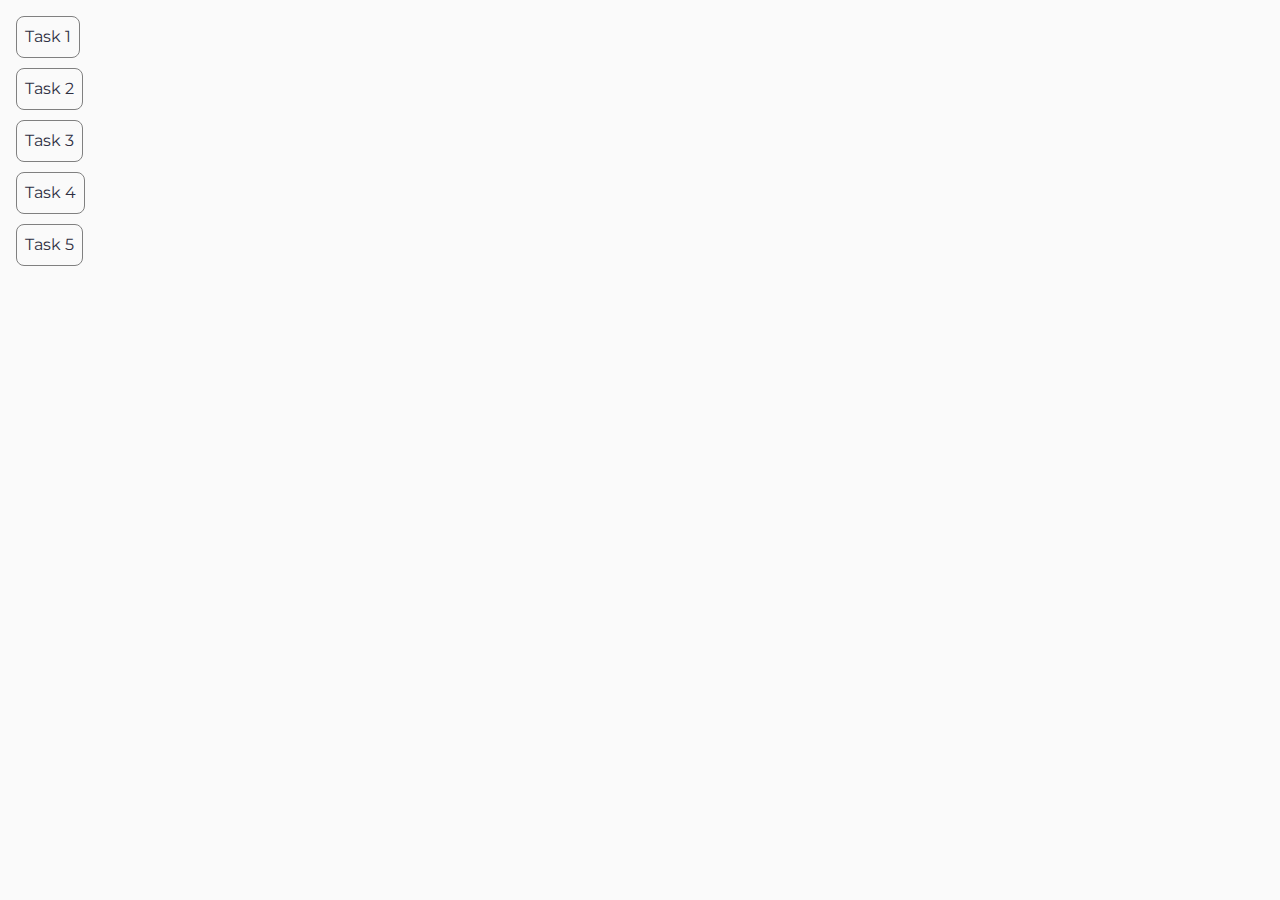
<file: index.html>
<!DOCTYPE html>
<html lang="en">
  <head>
    <meta charset="UTF-8" />
    <meta http-equiv="X-UA-Compatible" content="IE=edge" />
    <meta name="viewport" content="width=device-width, initial-scale=1.0" />
    <title>Homework 7</title>
    <link rel="preconnect" href="https://fonts.googleapis.com" />
    <link rel="preconnect" href="https://fonts.gstatic.com" crossorigin />
    <link
      href="https://fonts.googleapis.com/css2?family=Montserrat:wght@100..900&display=swap"
      rel="stylesheet"
    />
    <link rel="stylesheet" href="./css/common.css" />
  </head>
  <body>
    <ul class="nav">
      <li><a class="nav-btn" href="./task-1.html">Task 1</a></li>
      <li><a class="nav-btn" href="./task-2.html">Task 2</a></li>
      <li><a class="nav-btn" href="./task-3.html">Task 3</a></li>
      <li><a class="nav-btn" href="./task-4.html">Task 4</a></li>
      <li><a class="nav-btn" href="./task-5.html">Task 5</a></li>
    </ul>
  </body>
</html>
</file>
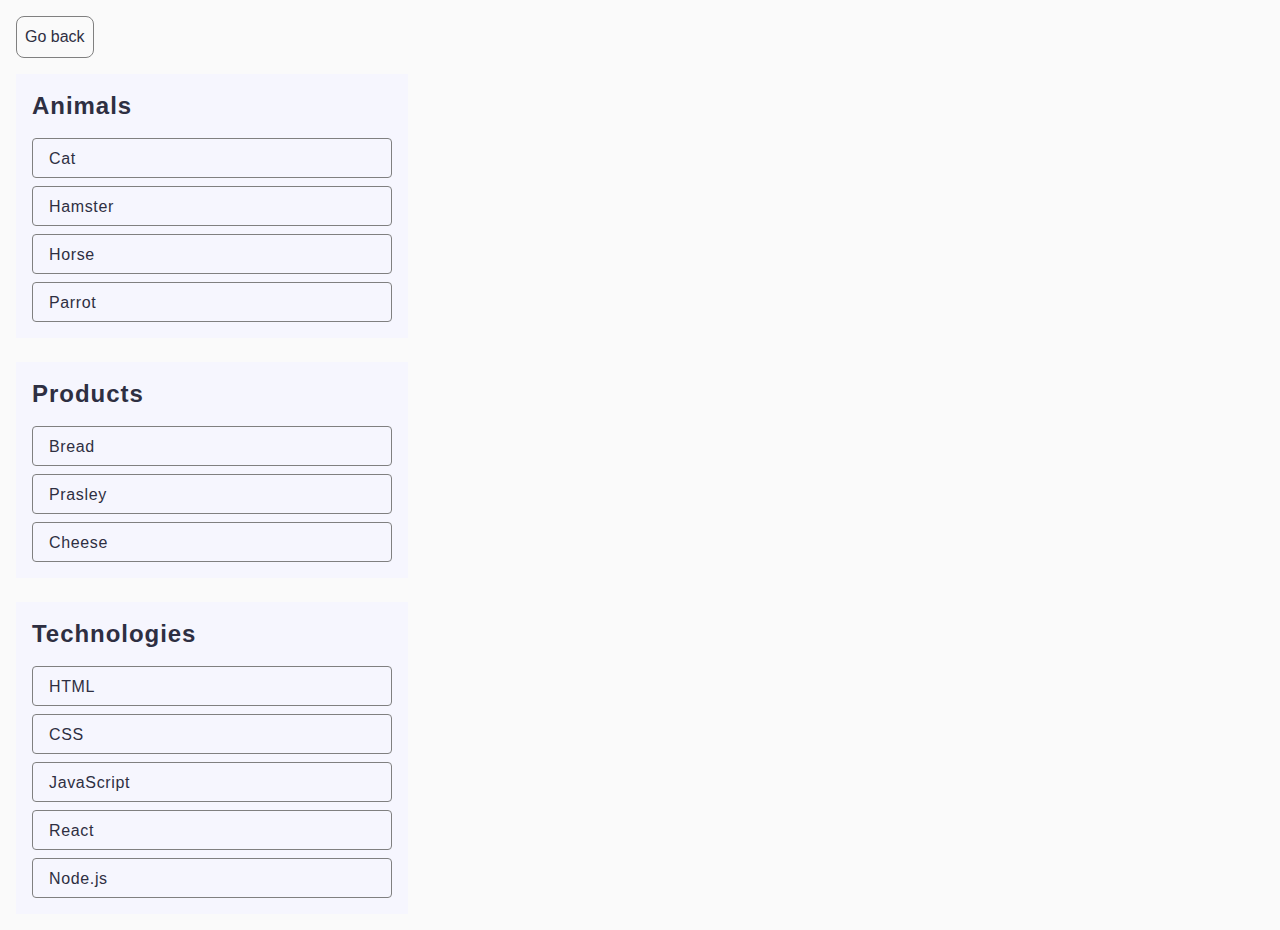
<file: task-1.html>
<!DOCTYPE html>
<html lang="en">
  <head>
    <meta charset="UTF-8" />
    <meta http-equiv="X-UA-Compatible" content="IE=edge" />
    <meta name="viewport" content="width=device-width, initial-scale=1.0" />
    <title>Task 1</title>
    <link rel="stylesheet" href="./css/common.css" />
  </head>
  <body>
    <p><a class="nav-btn" href="./index.html">Go back</a></p>

    <ul class="categories" id="categories">
      <li class="item">
        <h2 class="item-title">Animals</h2>

        <ul class="sub-list">
          <li class="sub-item">Cat</li>
          <li class="sub-item">Hamster</li>
          <li class="sub-item">Horse</li>
          <li class="sub-item">Parrot</li>
        </ul>
      </li>
      <li class="item">
        <h2 class="item-title">Products</h2>

        <ul class="sub-list">
          <li class="sub-item">Bread</li>
          <li class="sub-item">Prasley</li>
          <li class="sub-item">Cheese</li>
        </ul>
      </li>
      <li class="item">
        <h2 class="item-title">Technologies</h2>

        <ul class="sub-list">
          <li class="sub-item">HTML</li>
          <li class="sub-item">CSS</li>
          <li class="sub-item">JavaScript</li>
          <li class="sub-item">React</li>
          <li class="sub-item">Node.js</li>
        </ul>
      </li>
    </ul>

    <script src="./js/task-1.js" type="module"></script>
  </body>
</html>
</file>
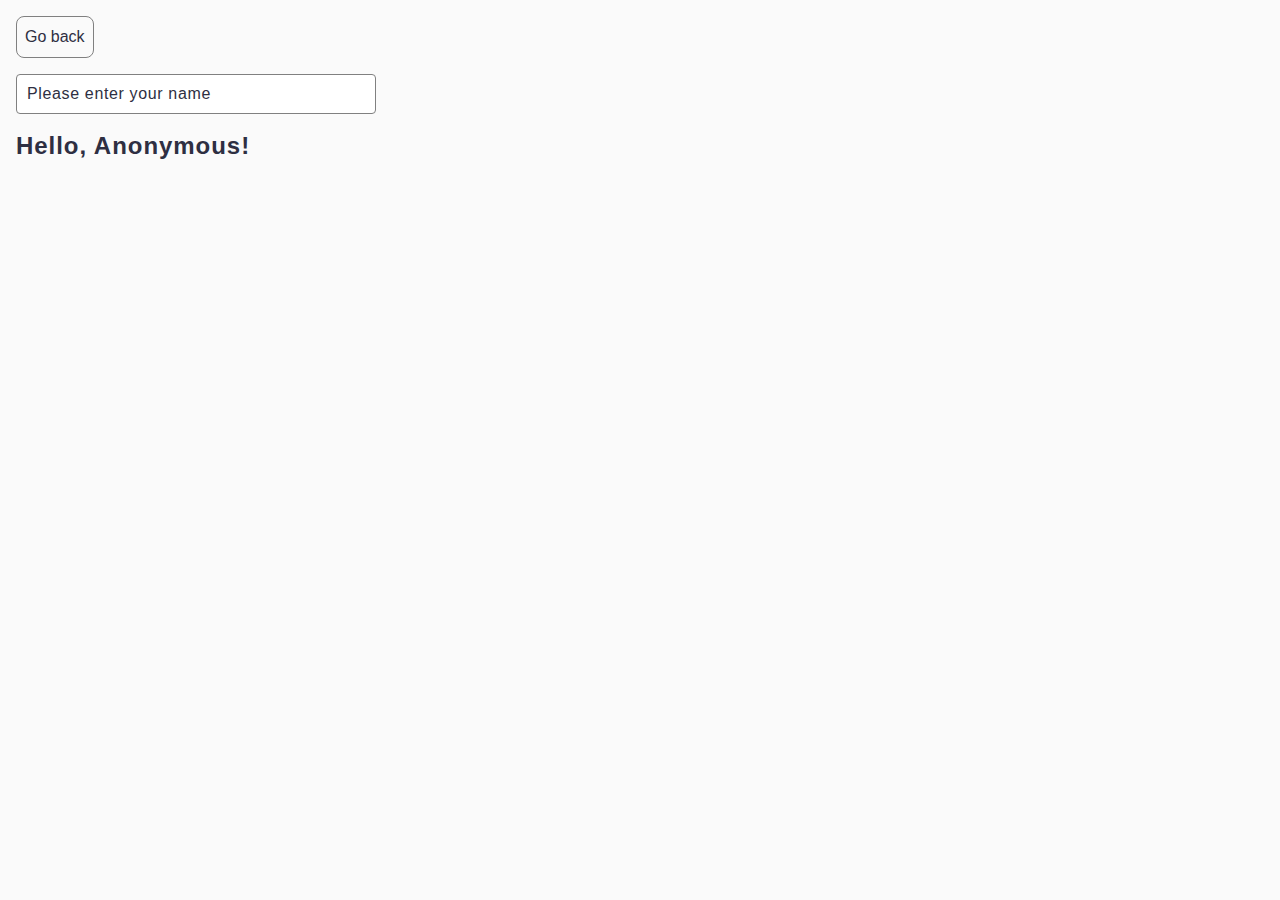
<file: task-3.html>
<!DOCTYPE html>
<html lang="en">
  <head>
    <meta charset="UTF-8" />
    <meta http-equiv="X-UA-Compatible" content="IE=edge" />
    <meta name="viewport" content="width=device-width, initial-scale=1.0" />
    <title>Task 3</title>
    <link rel="stylesheet" href="./css/common.css" />
  </head>
  <body>
    <p><a class="nav-btn" href="./index.html">Go back</a></p>

    <input
      class="input"
      type="text"
      id="name-input"
      placeholder="Please enter your name"
    />
    <h1 class="input-title">Hello, <span id="name-output">Anonymous</span>!</h1>

    <script src="./js/task-3.js" type="module"></script>
  </body>
</html>
</file>
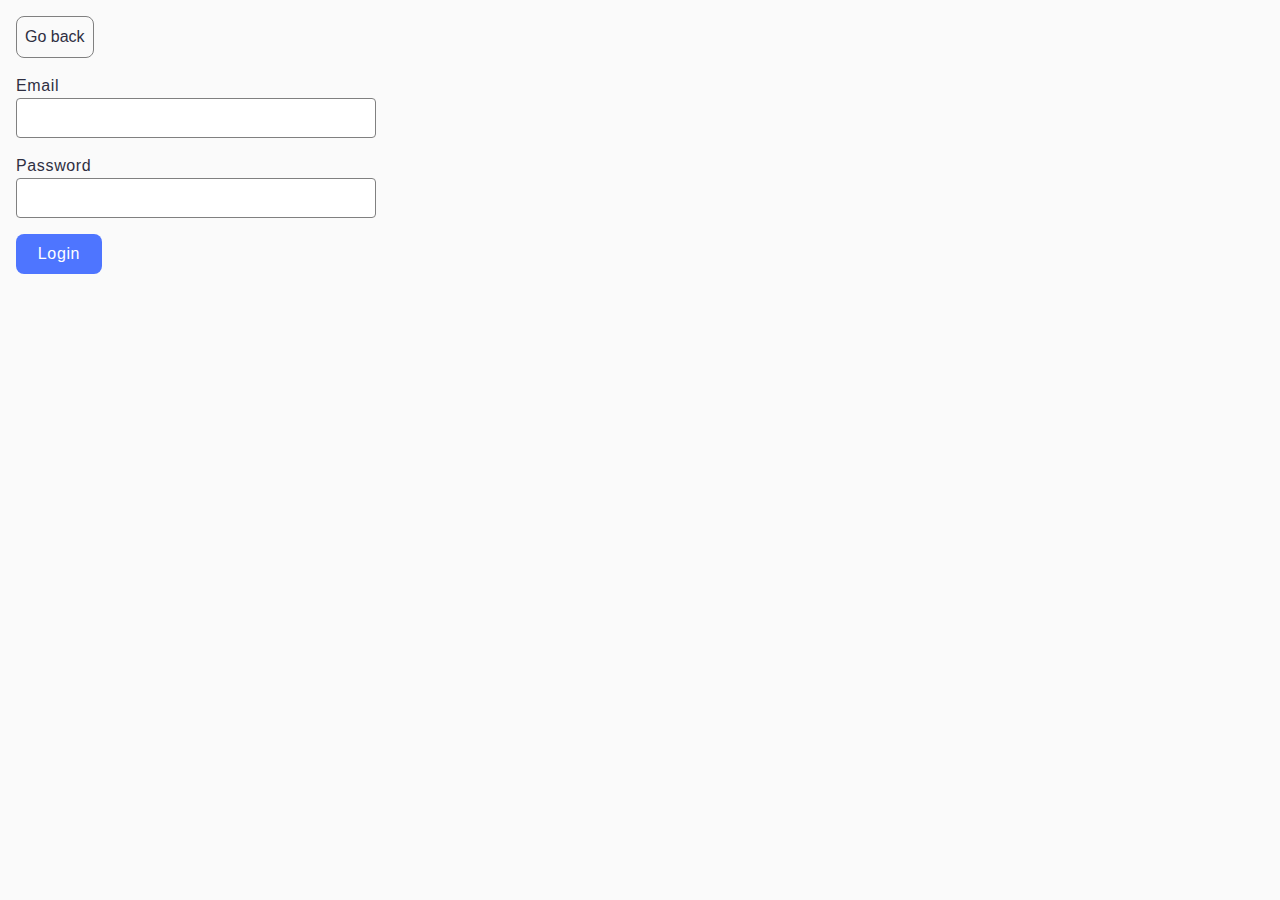
<file: task-4.html>
<!DOCTYPE html>
<html lang="en">
  <head>
    <meta charset="UTF-8" />
    <meta http-equiv="X-UA-Compatible" content="IE=edge" />
    <meta name="viewport" content="width=device-width, initial-scale=1.0" />
    <title>Task 4</title>
    <link rel="stylesheet" href="./css/common.css" />
  </head>
  <body>
    <p><a class="nav-btn" href="./index.html">Go back</a></p>

    <form class="login-form">
      <label class="input-label">
        Email
        <input class="input" type="email" name="email" />
      </label>
      <label class="input-label">
        Password
        <input class="input" type="password" name="password" />
      </label>
      <button class="btn" type="submit">Login</button>
    </form>

    <script src="./js/task-4.js" type="module"></script>
  </body>
</html>
</file>
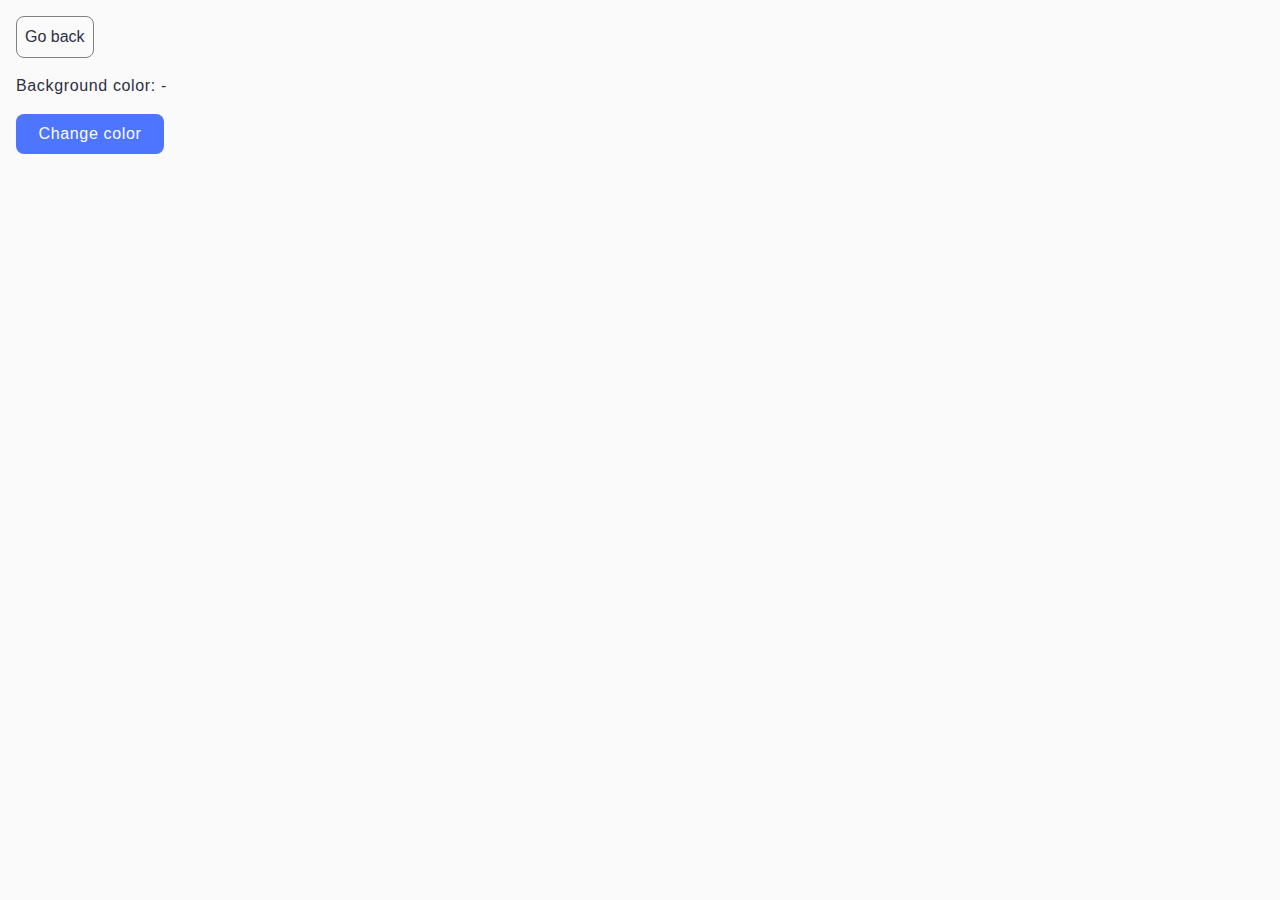
<file: task-5.html>
<!DOCTYPE html>
<html lang="en">
  <head>
    <meta charset="UTF-8" />
    <meta http-equiv="X-UA-Compatible" content="IE=edge" />
    <meta name="viewport" content="width=device-width, initial-scale=1.0" />
    <title>Task 5</title>
    <link rel="stylesheet" href="./css/common.css" />
  </head>
  <body>
    <p><a class="nav-btn" href="./index.html">Go back</a></p>

    <div class="widget">
      <p class="widget-text">Background color: <span class="color">-</span></p>
      <button type="button" class="change-color btn">Change color</button>
    </div>

    <script src="./js/task-5.js" type="module"></script>
  </body>
</html>
</file>
<file: css/common.css>
* {
  box-sizing: border-box;
}

body {
  margin: 16px;
  /* font-family: -apple-system, BlinkMacSystemFont, 'Segoe UI', Roboto, Oxygen,
    Ubuntu, Cantarell, 'Open Sans', 'Helvetica Neue', sans-serif; */
  font-family: 'Montserrat', sans-serif;
  -webkit-font-smoothing: antialiased;
  -moz-osx-font-smoothing: grayscale;
  background-color: #fafafa;
  color: #212121;
  line-height: 1.5;
  transition-property: background-color;
  transition-duration: 250ms;
  transition-timing-function: cubic-bezier(0.4, 0, 0.2, 1);
}

img {
  display: block;
  max-width: 100%;
  height: auto;
}

h1,
h2,
h3,
h4,
h5,
h6 {
  margin: 0;
}

ul {
  list-style-type: none;
  margin: 0;
  padding-left: 0;
}

a {
  text-decoration: none;
  font-style: normal;
  color: #2e2f42;
}

.nav-btn {
  display: inline-block;
  border: 1px solid #808080;
  border-radius: 8px;
  padding: 8px;
  transition-property: background-color, color;
  transition-duration: 250ms;
  transition-timing-function: cubic-bezier(0.4, 0, 0.2, 1);
}

.nav-btn:hover {
  color: #fff;
  background-color: #2e2f42;
}

.gallery {
  display: flex;
  gap: 10px;
  flex-wrap: wrap;
}

.gallery li {
  flex-basis: calc((100% - 20px) / 3);
}

.nav {
  display: flex;
  flex-direction: column;
  gap: 10px;
}

.categories {
  display: flex;
  flex-direction: column;
  gap: 24px;
}

.categories .item {
  padding: 16px;
  display: block;
  width: 392px;
  background-color: #f6f6fe;
}

.categories .item-title {
  margin-bottom: 16px;
  font-weight: 600;
  font-size: 24px;
  line-height: 1.33333;
  letter-spacing: 0.04em;
  color: #2e2f42;
}

.categories .sub-item {
  padding: 8px 16px;
  border: 1px solid #808080;
  border-radius: 4px;
  width: 360px;
  height: 40px;
  font-weight: 400;
  font-size: 16px;
  line-height: 1.5;
  letter-spacing: 0.04em;
  color: #2e2f42;
}

.categories .sub-list {
  display: flex;
  flex-direction: column;
  gap: 8px;
}

.input {
  padding-left: 10px;
  border: 1px solid #808080;
  border-radius: 4px;
  width: 360px;
  height: 40px;
  font-weight: 400;
  font-size: 16px;
  line-height: 1.5;
  letter-spacing: 0.04em;
  color: #2e2f42;
  margin-bottom: 16px;
}

.input::placeholder {
  font-weight: 400;
  font-size: 16px;
  line-height: 1.5;
  letter-spacing: 0.04em;
  color: #2e2f42;
}

.input-title {
  font-weight: 600;
  font-size: 24px;
  line-height: 1.33333;
  letter-spacing: 0.04em;
  color: #2e2f42;
}

.login-form {
  display: flex;
  flex-direction: column;
}

.input-label {
  display: flex;
  flex-direction: column;
  font-weight: 400;
  font-size: 16px;
  line-height: 1.5;
  letter-spacing: 0.04em;
  color: #2e2f42;
}

.btn {
  border: none;
  font-weight: 500;
  font-size: 16px;
  line-height: 1.5;
  letter-spacing: 0.04em;
  color: #fff;
  display: inline-block;
  border-radius: 8px;
  padding: 8px 16px;
  width: 86px;
  height: 40px;
  background-color: #4e75ff;
  cursor: pointer;
  transition-property: background-color, color;
  transition-duration: 250ms;
  transition-timing-function: cubic-bezier(0.4, 0, 0.2, 1);
}

.btn:hover {
  background-color: #6c8cff;
}

.change-color {
  width: 148px;
}

.widget-text {
  font-weight: 400;
  font-size: 16px;
  line-height: 1.5;
  letter-spacing: 0.04em;
  color: #2e2f42;
}
</file>
